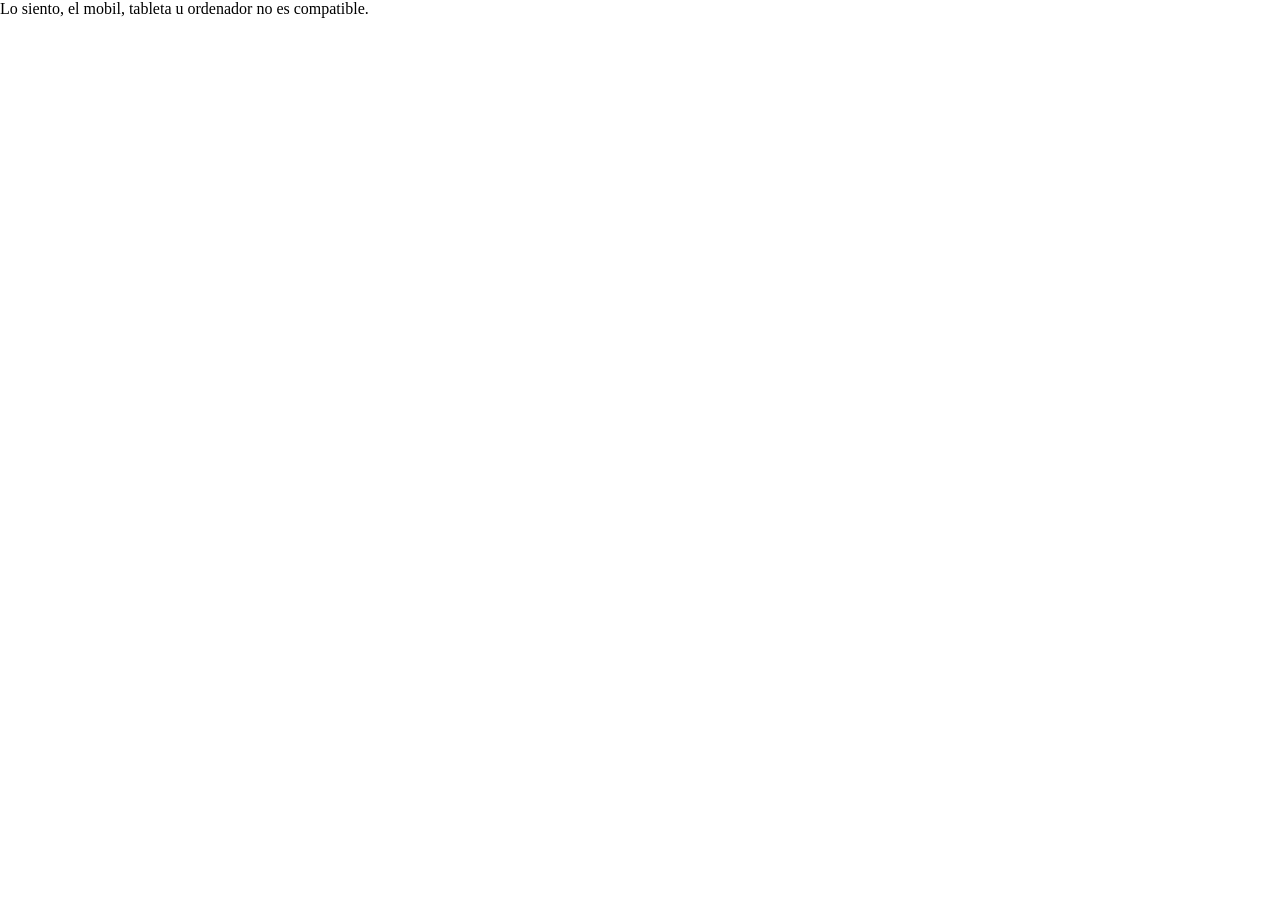
<file: index.html>
<!doctype html>

<html lang="es" class="PantallaCompleta">
    <head>
        <meta charset="utf-8">

        <title>Mi Cuenta Digi</title>
        <meta name="description" content="Acceso a Mi Cuenta Digi">
        <meta name="author" content="Basura">

        <meta name="viewport" content="width=device-width, initial-scale=1">
        <meta http-equiv="X-UA-Compatible" content="IE=edge">
        <meta name="theme-color" content="#14171b">

        <link rel="shortcut icon" href="assets/icons/digi.ico">
        <link rel="manifest" href="manifest.json">
        
        <!-- Add to home screen for Safari on iOS -->
        <link rel="apple-touch-icon" href="assets/icons/ios-180x180.png">

        <meta name="apple-mobile-web-app-title" content="Mi Cuenta Digi">
        <meta name="apple-mobile-web-app-capable" content="yes">
        <meta name="apple-mobile-web-app-status-bar-style" content="black">
        <!------------------------------------------->

        <link rel="stylesheet" href="css/styles.css?v=1.0">
     
    </head>

    <body class="PantallaCompleta">

        <object id="idMiCuentaDigi" class="PantallaCompleta" data="https://micuentadigi.digimobil.es/">
            Lo siento, el mobil, tableta u ordenador no es compatible.
        </object>      

        <script src="js/scripts.js"></script>    
        <script type="text/javascript"> 

          function servWorker(){
              // Set up service worker
              if ('serviceWorker' in navigator) {
                    navigator.serviceWorker.register('service-worker.js', {scope: '.'});
              }
              // Easter Egg to get it full black
              // Awesome for OLED screens
              if (localStorage.getItem('isDeepBlack')) {
                    document.body.classList.add('deepblack');
              }        
          }
 
          function Inicio(){  
            pruebacolor();
            servWorker();
          }

          window.onload = Inicio();
            

        </script>


    </body>
</html>
</file>
<file: css/styles.css>
.PantallaCompleta{
    margin: 0px;
    height: 100%; 
    width: 100%;
}

.text-color-green{
    color: green;
}
</file>
